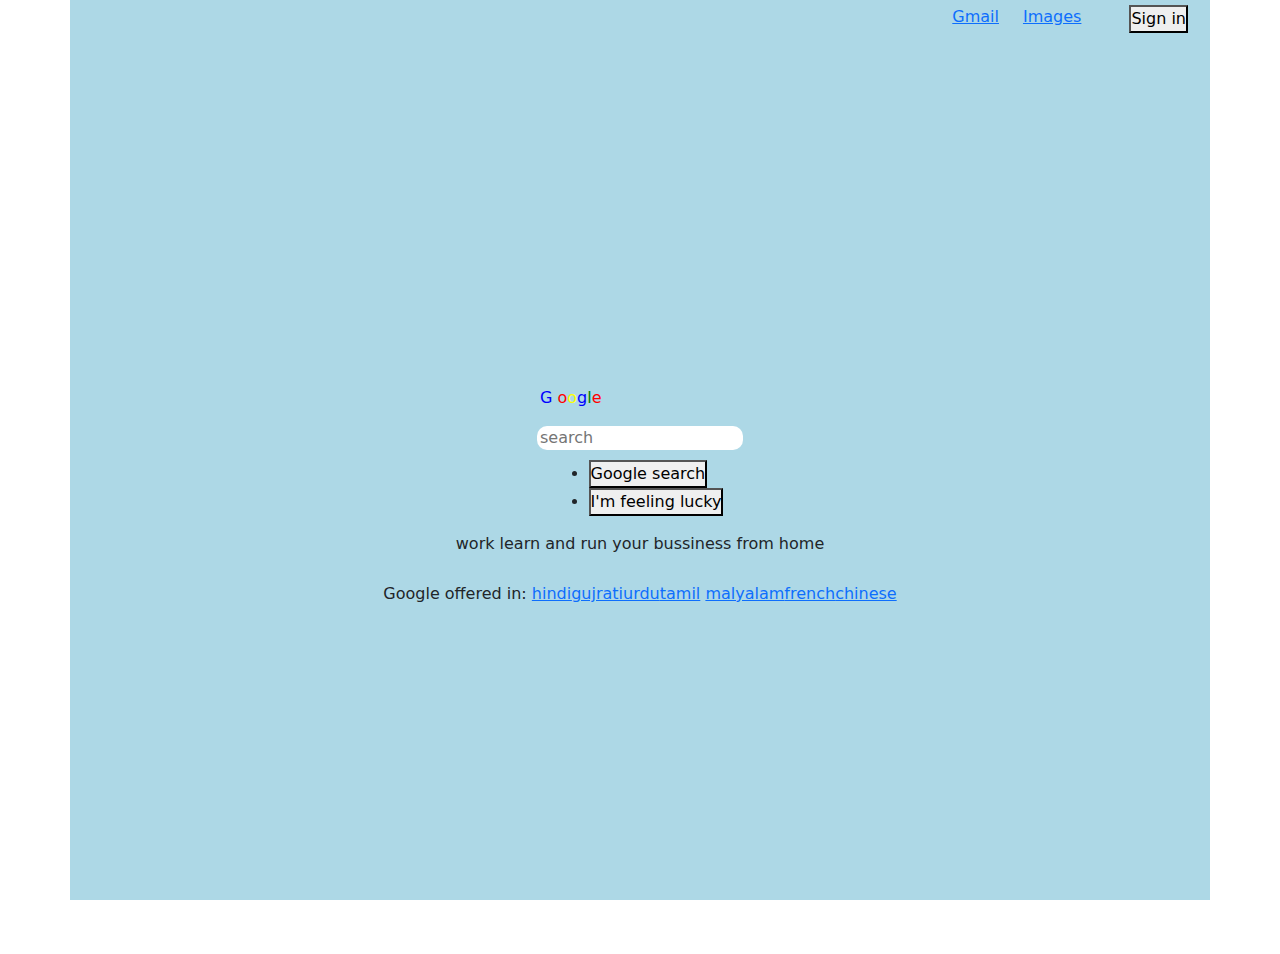
<file: googleclone.html>
<!DOCTYPE html>
<html lang="en">
  <head>
    <meta charset="UTF-8" />
    <meta http-equiv="X-UA-Compatible" content="IE=edge" />
    <meta name="viewport" content="width=device-width, initial-scale=1.0" />
    <link rel="stylesheet" href="./googleclone.css" />
    <link
      rel="stylesheet"
      href="https://cdn.jsdelivr.net/npm/bootstrap@5.2.2/dist/css/bootstrap.min.css"
    />
    <title>GoogleClone</title>
  </head>
  <body>
    <div class="container">
      <nav class="navi">
        <ul id="mainmenu">
          <li><a href="www.gmail.com">Gmail</a></li>
          <li><a href="www.google.images.com">Images</a></li>
          <li><i class="bi bi-card-list"></i></li>
          <li><button>Sign in</button></li>
        </ul>
      </nav>
      <div class="section">
        <p class="google">
          <stack style="color: blue">G</stack>
          <stack style="color: red">o</stack
          ><stack style="color: yellow">o</stack
          ><stack style="color: blue">g</stack
          ><stack style="color: green">l</stack
          ><stack style="color: red">e</stack>
        </p>

        <form id="search">
          <input class="inclass" type="text" placeholder="search" />
        </form>

        <div>
          <ul class="idbuttons">
            <li><button>Google search</button></li>
            <li><button>I'm feeling lucky</button></li>
          </ul>
        </div>
        <p>work learn and run your bussiness from home</p>

        <p class="languages">
          Google offered in: <a href="#">hindi</a><a href="#">gujrati</a
          ><a href="#">urdu</a><a href="#">tamil</a> <a href="#">malyalam</a
          ><a href="#">french</a><a href="#">chinese</a>
        </p>
      </div>
    </div>
  </body>
</html>
</file>
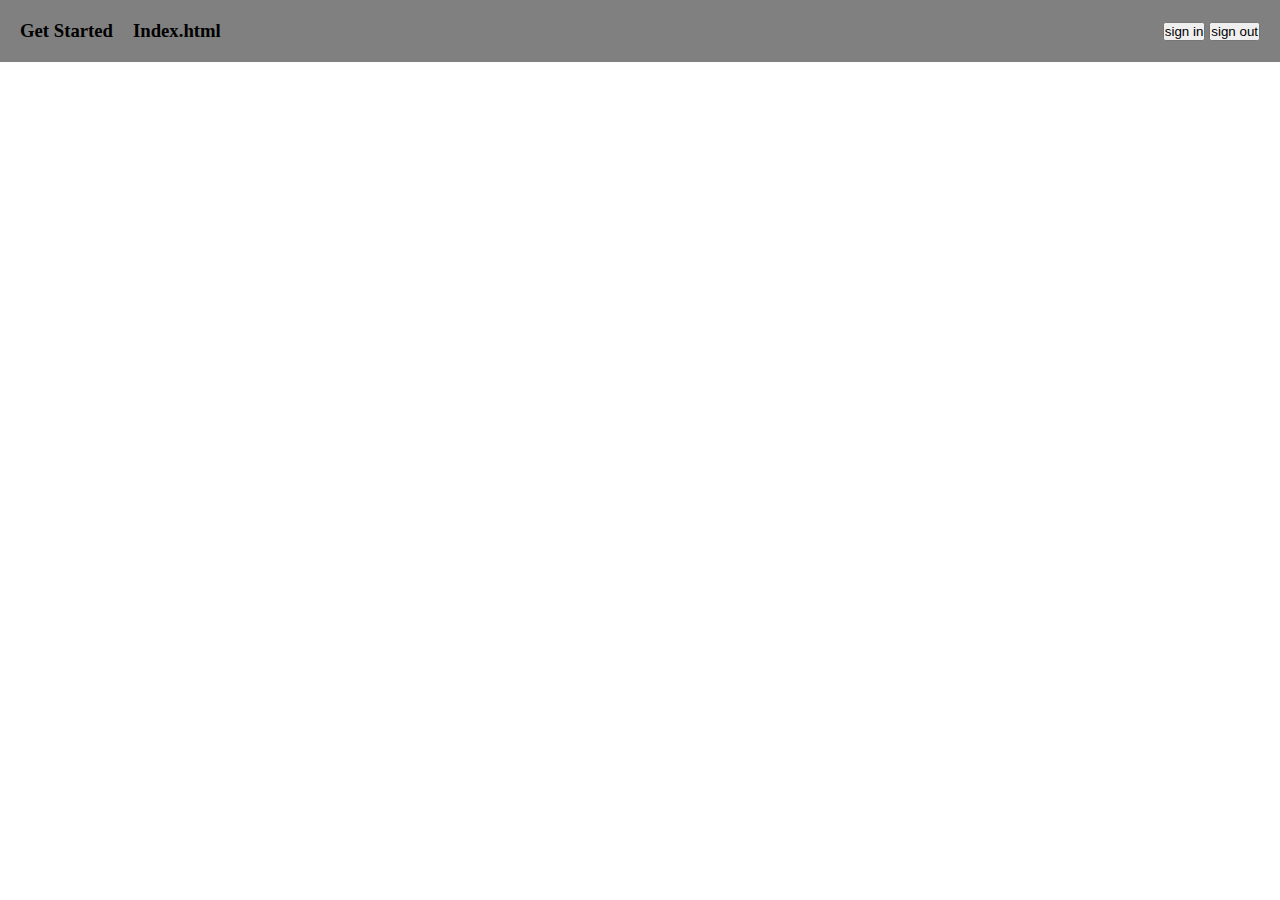
<file: navbar.html>
<!DOCTYPE html>
<html lang="en">
<head>

    <meta charset="UTF-8">
    <meta http-equiv="X-UA-Compatible" content="IE=edge">
    <meta name="viewport" content="width=device-width, initial-scale=1.0">
    <link rel="stylesheet" href="./navbar.css">
    <title>NAVBAR</title>
</head>
<body>
    <nav class="nav1">
        <div class="leftdiv">
            <h3>Get Started</h3>
            <h3>Index.html</h3>
        </div>
        <div class="rightdiv">
            <button>sign in</button>
            <button type="submit">sign out</button>
        </div>
        


    </nav>
    
</body>
</html>
</file>
<file: googleclone.css>
*,html,body{ 
    margin:0;
    padding:0;
    box-sizing: border-box;
}

.container{
    background-color:lightblue;
    height: 100vh;
    width: 100vw;
    position: relative;
}

.navi{ 
   
}

#mainmenu{ 
    display: flex;
    /* flex-direction: column; */
    /* align-items: right; */
    justify-content: flex-end;
    list-style-type: none;
    gap: 1.5rem;
    padding: 5px 10px;
}


.section {
    display: flex;
    flex-direction: column;
    justify-content: center;
    align-items: center;
    width: 100%;
    height: 100%;
}


.google{
    width: 200px;
}

.google > span {
    padding: 0;
    margin: 0;
}

.search {
    border: 1px solid gray;
    border-radius: 20px;
    background: white;
    padding: 4px;
    position: relative;
    width: 500px;
    padding: 8px;
    display: inline-flex;
}
.inclass{
    border: none;
    width: 100%;
    outline: none;
    border-radius: 10px;
    padding: 0 3px;
}

.inclass:focus {
    border: 1px solid lightblue;
}

.idbuttons {
    margin-top: 10px;
}

.idbuttons > button {
    background-color: #D2D2D3;
    outline: none;
    padding: 7px 14px;
    border-radius: 5px;
    border: none;
    font-style: bold;
}

.languages {
    margin-top: 10px;
}

.languages > a:nth-of-type(n) {
   
}
</file>
<file: navbar.css>
*,html,body{
    padding: 0;
    margin: 0;
}

.nav1 {
    display:flex;
     justify-content: space-between; 
    align-items: center;
    background-color: gray;
    padding: 20px;

}

.leftdiv{
    display: flex;
    gap: 20px;
}
</file>
